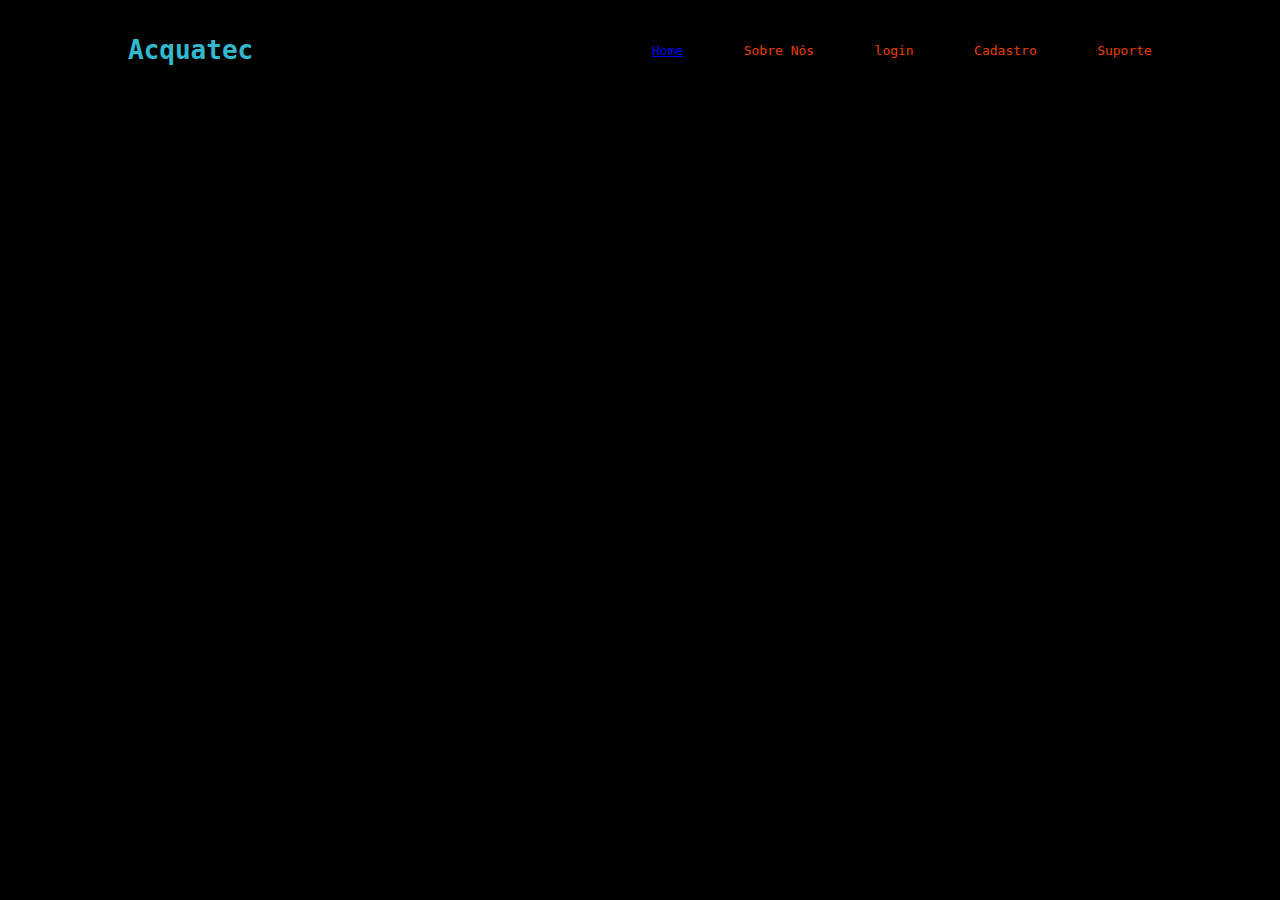
<file: login.html>
<!DOCTYPE html>
<html lang="en">

<head>
    <meta charset="UTF-8">
    <meta http-equiv="X-UA-Compatible" content="IE=edge">
    <meta name="viewport" content="width=device-width, initial-scale=1.0">
    <title>Aquatec - Login</title>

     <link rel="stylesheet" href="Estilos.css">

</head>

<body>
   <div class="header">
       <div class="container">
           <h1 class="titulo">Acquatec</h1>

           <h1></h1>

           <ul class="navbar">
                   <l1><a href="index.html">Home</a></l1>
                   <l1>Sobre Nós</l1>
                   <l1>
                        login
                   </l1>
                   <l1>Cadastro</l1>
                   <l1>Suporte</l1>
           </ul>
       </div>
   </div>

</body>

</html>
</file>
<file: Estilos.css>
body{
    margin: 0px;
    font-family: monospace;
    background-color: rgb(0, 0, 0);
    
}

.header{
    width: 100%;
    height: 100px;
    border-bottom: 3px #32b9cd;
    align-items: center;
}

.titulo{
    margin: 0px;
    color:#32b9cd;
}

.container{
    width: 80%;
    margin: auto;
    display: flex;
}

.header .container{
height: 100%;
justify-content: space-between;
align-items: center;

}

.navbar{
    width: 500px;
    list-style: none;
    align-items: center;
    justify-content: space-between;
    background-color: rgb(0, 0, 0);
    color: rgb(231, 62, 0);
    display: flex;
    padding: 0;
}

p{
    color: white;
}

.banner{
    height: 500px;
    background-image:  url("../calculadora_financeira/imgs/bg-jelly-fish-para-home.png");
    background-size: cover;
}

.banner .card{
    background-color: beige;
    height: 450px;
    width: 400px;
    display: flex;
    flex-direction: column;
    align-items: center;
    justify-content: center;
    margin: auto;
    margin-top: 20px;
}

.btn {
font-family: monospace;
margin-top: 10px;

border: 0;

font-weight: 600;
background-color: #e75459;

color: white;
font-size: 18px;
border-radius: 10px;
padding: 10px 15px;
}

input {
    height: 30px;
    border: 4px solid #e75459;
    border-radius: 8px;
}

.card {
    margin-top: 20px;
}

.banner .card {
    color: #e75459;
}
</file>
